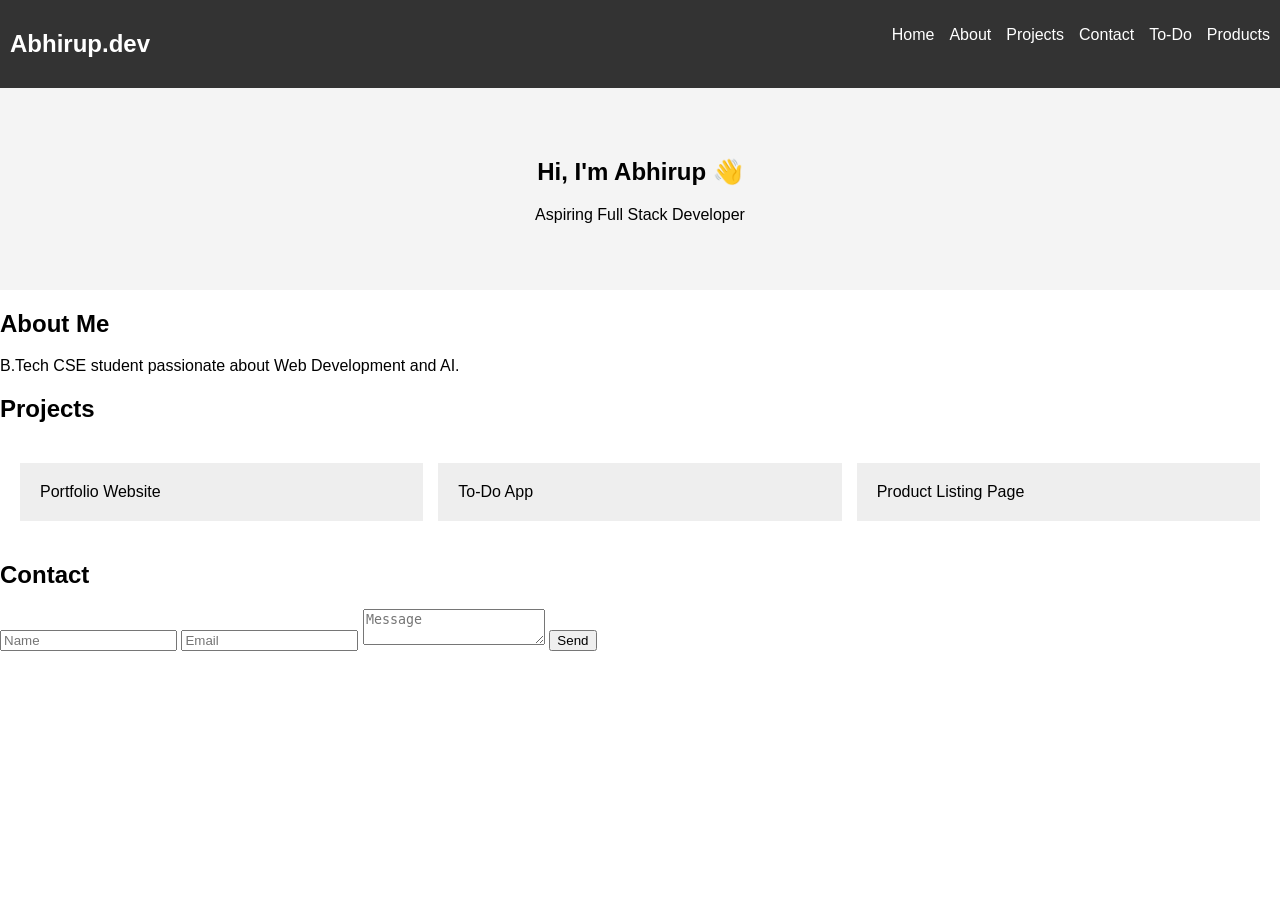
<file: index.html>
<!DOCTYPE html>
<html lang="en">
<head>
<meta charset="UTF-8">
<title>Abhirup Portfolio</title>
<link rel="stylesheet" href="style.css">
</head>

<body>

<!-- NAVBAR -->
<nav>
  <h2>Abhirup.dev</h2>
  <ul>
    <li><a href="#home">Home</a></li>
    <li><a href="#about">About</a></li>
    <li><a href="#projects">Projects</a></li>
    <li><a href="#contact">Contact</a></li>
    <li><a href="todo.html">To-Do</a></li>
    <li><a href="products.html">Products</a></li>
  </ul>
</nav>

<!-- HERO -->
<section id="home" class="hero">
  <h1>Hi, I'm Abhirup 👋</h1>
  <p>Aspiring Full Stack Developer</p>
</section>

<!-- ABOUT -->
<section id="about">
  <h2>About Me</h2>
  <p>B.Tech CSE student passionate about Web Development and AI.</p>
</section>

<!-- PROJECTS -->
<section id="projects">
  <h2>Projects</h2>
  <div class="grid">
    <div class="card">Portfolio Website</div>
    <div class="card">To-Do App</div>
    <div class="card">Product Listing Page</div>
  </div>
</section>

<!-- CONTACT -->
<section id="contact">
  <h2>Contact</h2>
  <form id="contactForm">
    <input type="text" id="name" placeholder="Name">
    <input type="email" id="email" placeholder="Email">
    <textarea id="msg" placeholder="Message"></textarea>
    <button type="submit">Send</button>
  </form>
  <p id="formMsg"></p>
</section>

<script src="script.js"></script>
</body>
</html>
</file>
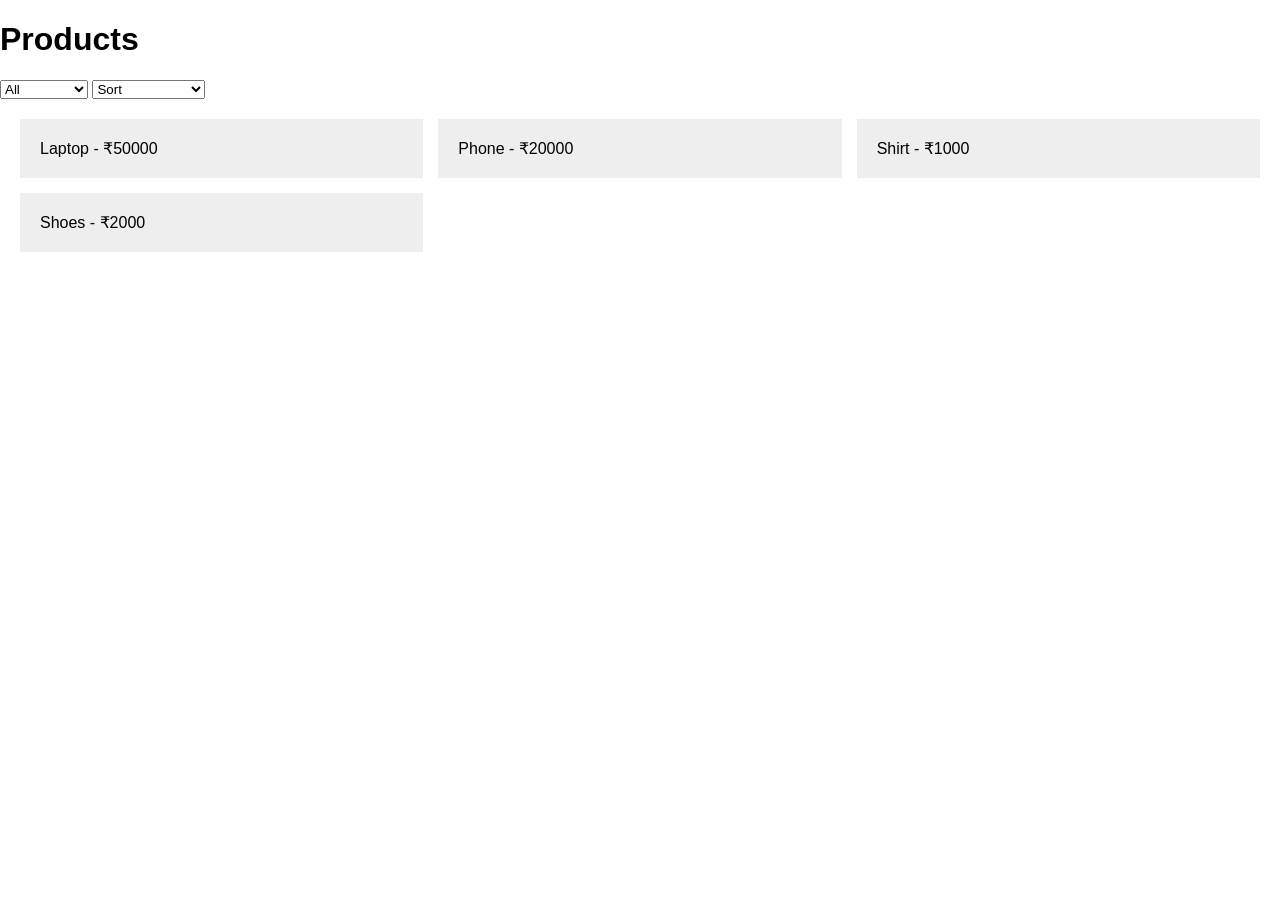
<file: products.html>
<!DOCTYPE html>
<html lang="en">
<head>
<meta charset="UTF-8">
<title>Products</title>
<link rel="stylesheet" href="style.css">
</head>

<body>

<h1>Products</h1>

<select id="filter" onchange="filterProducts()">
  <option value="all">All</option>
  <option value="electronics">Electronics</option>
  <option value="clothing">Clothing</option>
</select>

<select id="sort" onchange="sortProducts()">
  <option value="default">Sort</option>
  <option value="low">Price Low-High</option>
  <option value="high">Price High-Low</option>
</select>

<div id="productList" class="grid"></div>

<script src="script.js"></script>
</body>
</html>
</file>
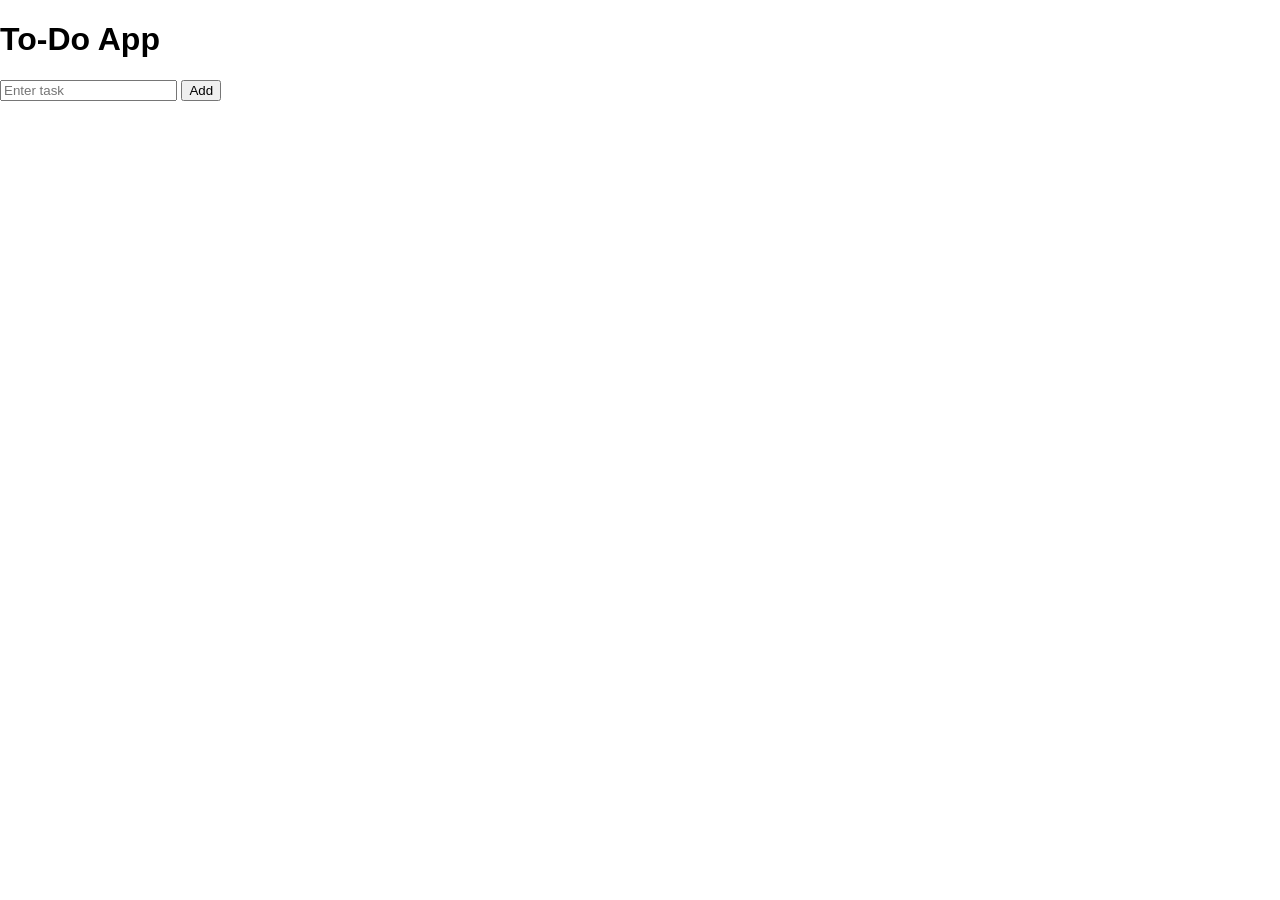
<file: todo.html>
<!DOCTYPE html>
<html lang="en">
<head>
<meta charset="UTF-8">
<title>To-Do App</title>
<link rel="stylesheet" href="style.css">
</head>

<body>

<h1>To-Do App</h1>

<input type="text" id="taskInput" placeholder="Enter task">
<button onclick="addTask()">Add</button>

<ul id="taskList"></ul>

<script src="script.js"></script>
</body>
</html>
</file>
<file: style.css>
body {
  font-family: Arial;
  margin: 0;
}

/* NAVBAR */
nav {
  display: flex;
  justify-content: space-between;
  background: #333;
  color: white;
  padding: 10px;
}

nav ul {
  display: flex;
  gap: 15px;
  list-style: none;
}

nav a {
  color: white;
  text-decoration: none;
}

/* HERO */
.hero {
  text-align: center;
  padding: 50px;
  background: #f4f4f4;
}

/* GRID */
.grid {
  display: grid;
  grid-template-columns: repeat(3, 1fr);
  gap: 15px;
  padding: 20px;
}

/* CARD */
.card {
  background: #eee;
  padding: 20px;
}

/* RESPONSIVE */
@media (max-width: 768px) {
  .grid {
    grid-template-columns: 1fr;
  }
}
</file>
